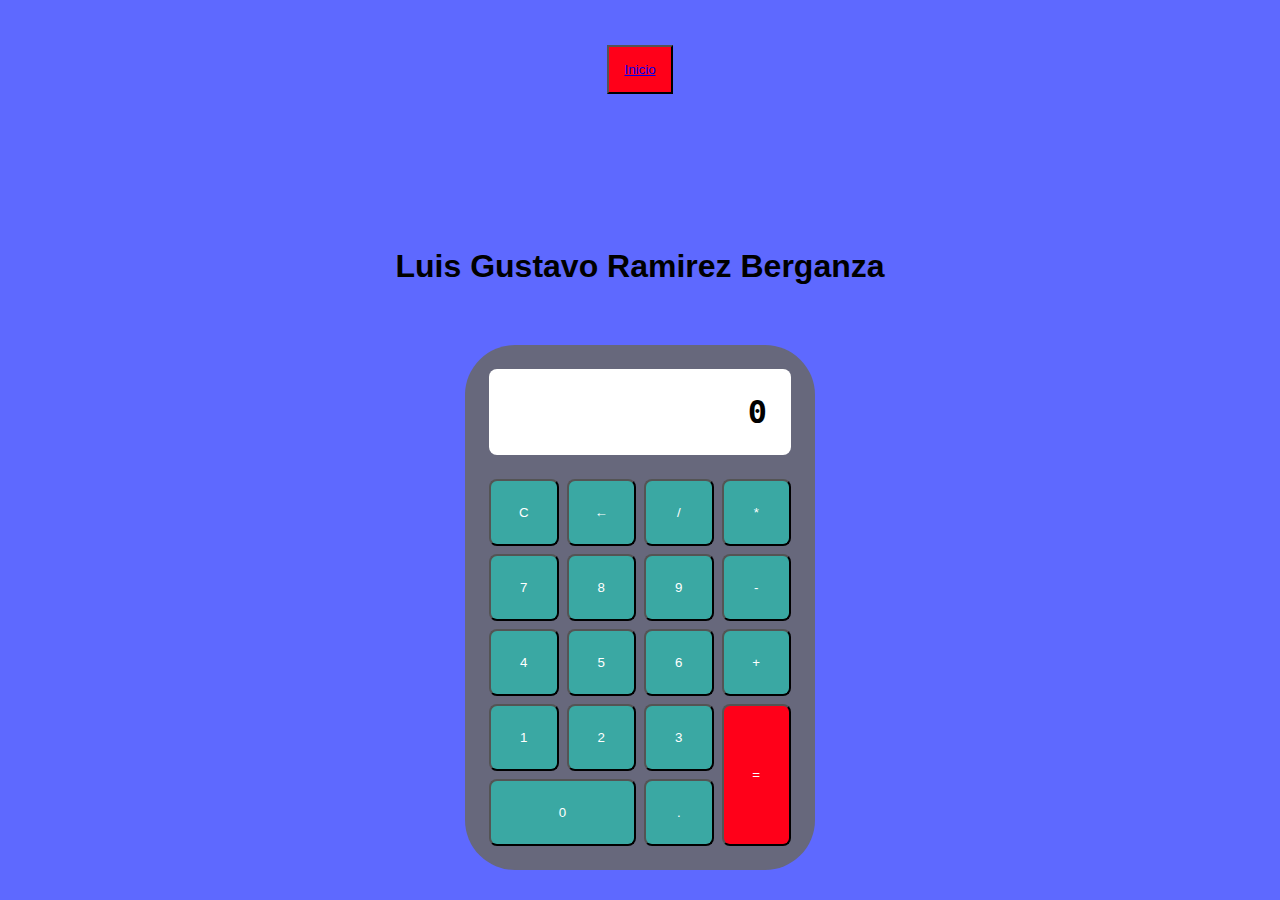
<file: Calculadora/index.html>
<!DOCTYPE html>
<html lang="es">
<head>
    <meta charset="UTF-8">
    <meta http-equiv="X-UA-Compatible" content="IE=edge">
    <meta name="viewport" content="width=device-width, initial-scale=1.0">
    <title>Calculadora</title>
    <link rel="stylesheet" href="styles.css ">
</head>
<body>
    <button class="but"><a href="../index.html">Inicio</a></button><br>
    <center><h1>Luis Gustavo Ramirez Berganza</h1></center>

    <div class="calculadora">

        <div class="pantalla">0</div>

        <button id="c" class="btn">C</button>
        <button id="borrar" class="btn">←</button>
        <button class="btn">/</button>
        <button class="btn">*</button>
        <button class="btn">7</button>
        <button class="btn">8</button>
        <button class="btn">9</button>
        <button class="btn">-</button>
        <button class="btn">4</button>
        <button class="btn">5</button>
        <button class="btn">6</button>
        <button class="btn">+</button>
        <button class="btn">1</button>
        <button class="btn">2</button>
        <button class="btn">3</button>
        <button id="igual" class="btn">=</button>
        <button id="cero" class="btn">0</button>
        <button class="btn">.</button>
    </div>

    
    <script src="script.js"></script>
</body>
</html>
</file>
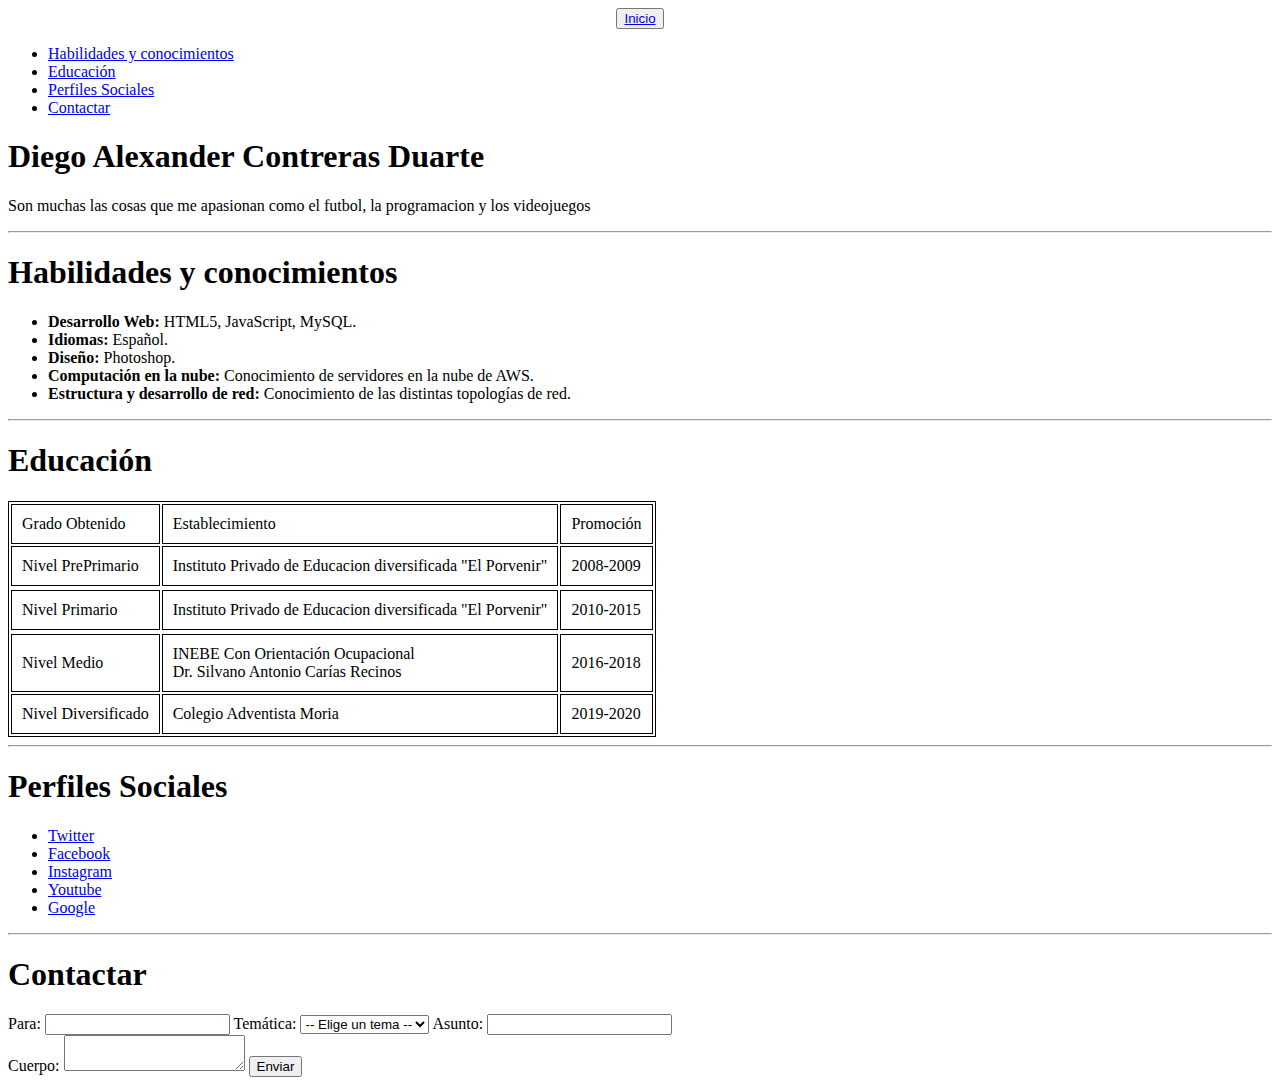
<file: Curriculum/index.html>
<!DOCTYPE html>
<html lang="en">
<head>
    <meta charset="UTF-8">
    <meta http-equiv="X-UA-Compatible" content="IE=edge">
    <meta name="viewport" content="width=device-width, initial-scale=1.0">
    <title>pagina HTML</title>
</head>
<body>
    <center><button><a href="../index.html">Inicio</a></button></center>
    <ul>
   <li> <a href="#Habilidades y conocimientos">Habilidades y conocimientos</a> </li>
   <li> <a href="#Educación">Educación</a> </li>
   <li> <a href="#Perfiles Sociales">Perfiles Sociales</a> </li>
   <li> <a href="#Contactar">Contactar</a> </li>
</ul>
    </p>
    <h1> Diego Alexander Contreras Duarte</h1> 
    <p> Son muchas las cosas que me apasionan como el futbol, la programacion y los videojuegos
    </p>
 <hr>
    <h1 id="Habilidades y conocimientos">Habilidades y conocimientos</h1>
        <ul>
            <li> <b>Desarrollo Web:</b> HTML5, JavaScript, MySQL.</li>
            <li> <b>Idiomas:</b> Español.</li>
            <li> <b>Diseño:</b> Photoshop.</li>
            <li> <b>Computación en la nube:</b> Conocimiento de servidores en la nube de AWS.</li>
            <li> <b>Estructura y desarrollo de red:</b> Conocimiento de las distintas 
                topologías de red.</li>
             
        </ul>
        <hr>
        <h1 id="Educación">Educación</h1>
       <style>

        table,th,td{
            border: 1px solid black;
            
        }
        th, td{
            padding:10px;
        }
          </style>
      <table> 
            <tr>
                <td>Grado Obtenido</td>
                <td>Establecimiento</td>
                <td>Promoción</td>
            </tr>

            <tr>
                <td>Nivel PrePrimario</td>
                <td>Instituto Privado de Educacion diversificada "El Porvenir"</td>
                <td>2008-2009</td>
            </tr>
            <tr>

                <tr>
                    <td>Nivel Primario</td>
                    <td>Instituto Privado de Educacion diversificada "El Porvenir"</td>
                    <td>2010-2015</td>
                    <tr>

                     <tr>
                        <td>Nivel Medio</td>
                        <td>INEBE Con Orientación Ocupacional <br>
                        Dr. Silvano Antonio Carías Recinos</td>
                        <td>2016-2018</td>
                        <tr>
                            <td>Nivel Diversificado</td>
                            <td>Colegio Adventista Moria <br>
                    </td>
                            <td>2019-2020</td>
                        
                    </tr>
                </tr>
            </tr>
        </table>
        <hr>
        <h1 id="Perfiles Sociales">Perfiles Sociales</h1>
        <ul>
            <li> <a href="https://twitter.com/Dconduarr?t=UiJ6SK4gyNHFrydjiJnT_A&s=09" target="_blank">Twitter</a></li>
            <li> <a href="https://www.facebook.com/profile.php?id=100008838194611&mibextid=ZbWKwL" target="_blank">Facebook</a></li>
            <li> <a href="https://instagram.com/dconduar?igshid=MzNlNGNkZWQ4Mg==" target="_blank">Instagram</a></li>
            <li> <a href="https://youtube.com/@diegocontreras9750" target="_blank">Youtube</a></li>
            <li> <a href="https://www.google.com" target="_blank">Google</a></li>
        </ul>
        <hr>
        <h1 id="Contactar">Contactar</h1>

    <form	action="demo.php"	method="GET">
        <label	for="to">Para:</label>
        <input	id="to"	type="email">
        <label	for="topic">Temática:	</label>
        <select	id="topic"	name="topic">
                <option>--	Elige	un	tema	--</option>
                <option	value="proposal">Propuesta</option>
                <option	value="report">Reporte</option>
                <option	value="other">Otro</option>
        </select>
        <label	for="subject">Asunto:	</label>
        <input	id="subject"	name="subject"	type="text">
        <label	for="body"> <br> Cuerpo:</label>
        <textarea	id="body"	name="body"></textarea>
        <button	type="submit">Enviar</button>
</form>

        
</body>
</html>
</file>
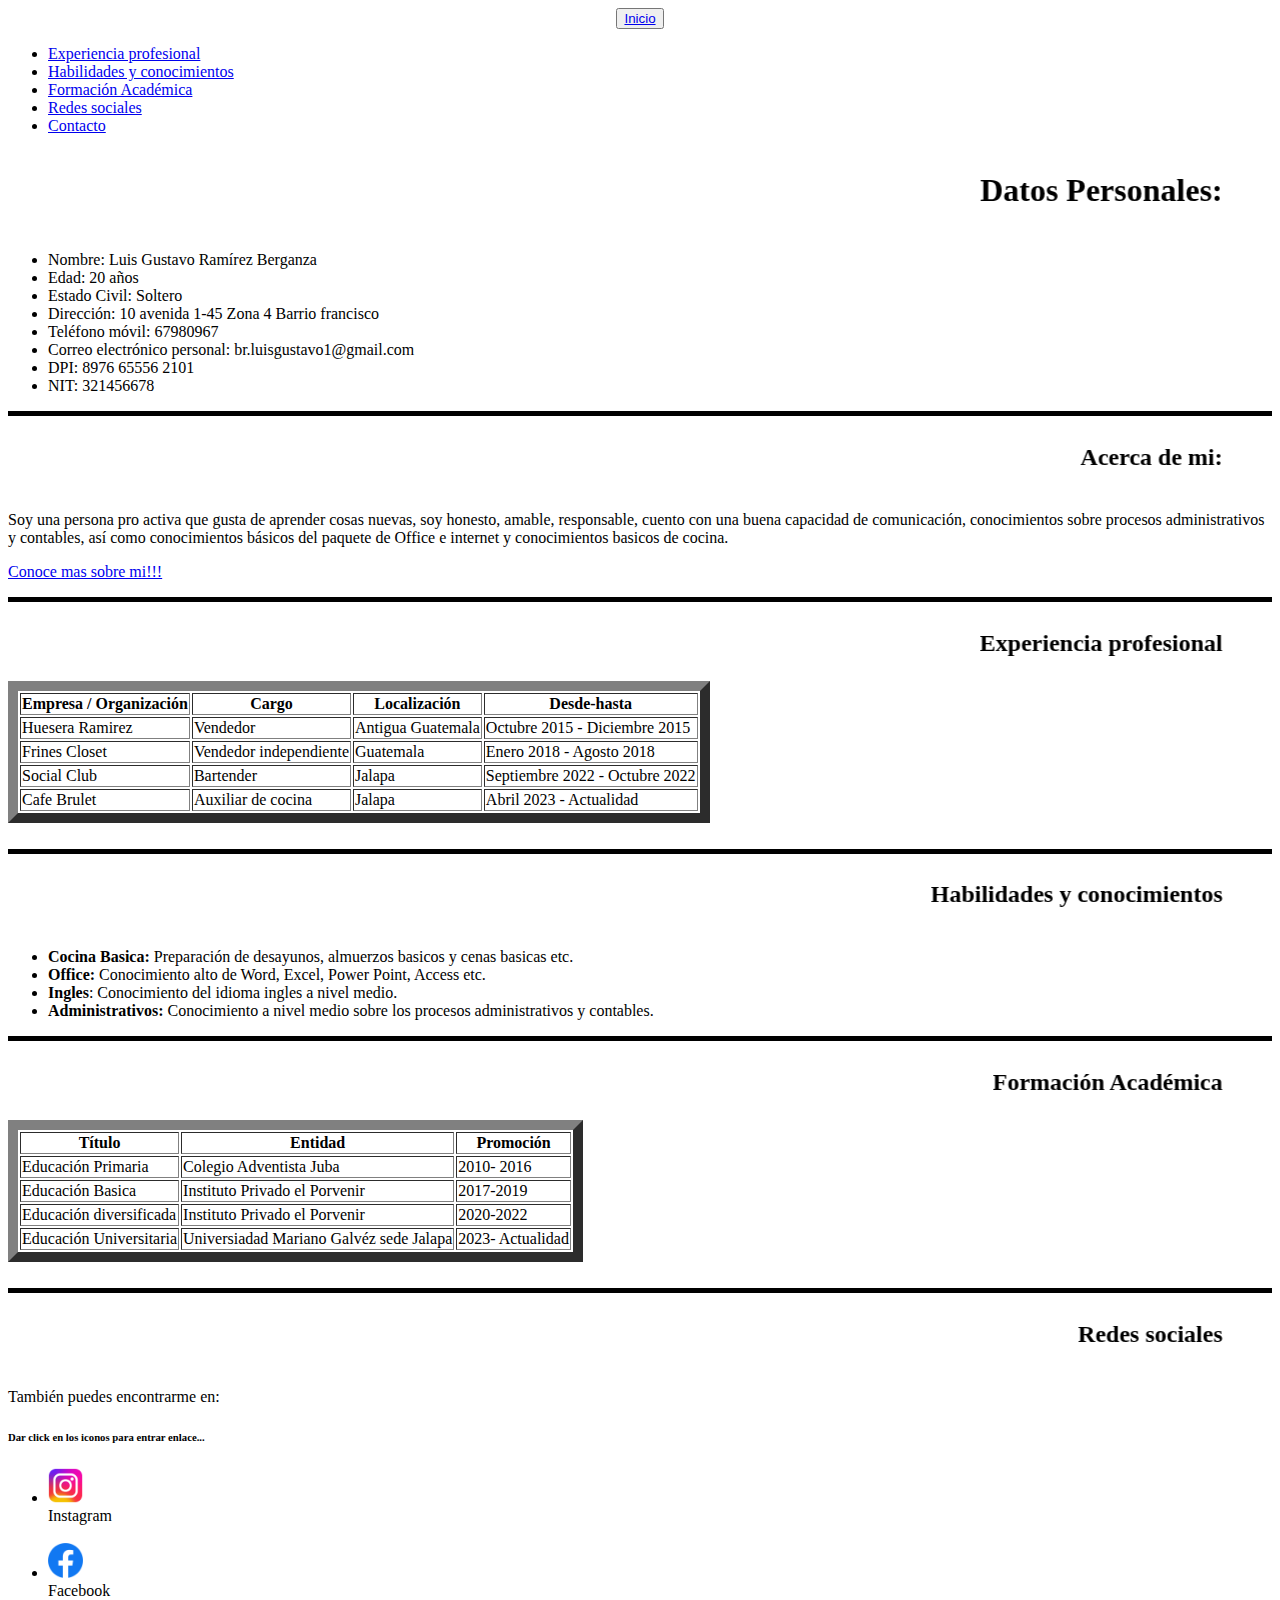
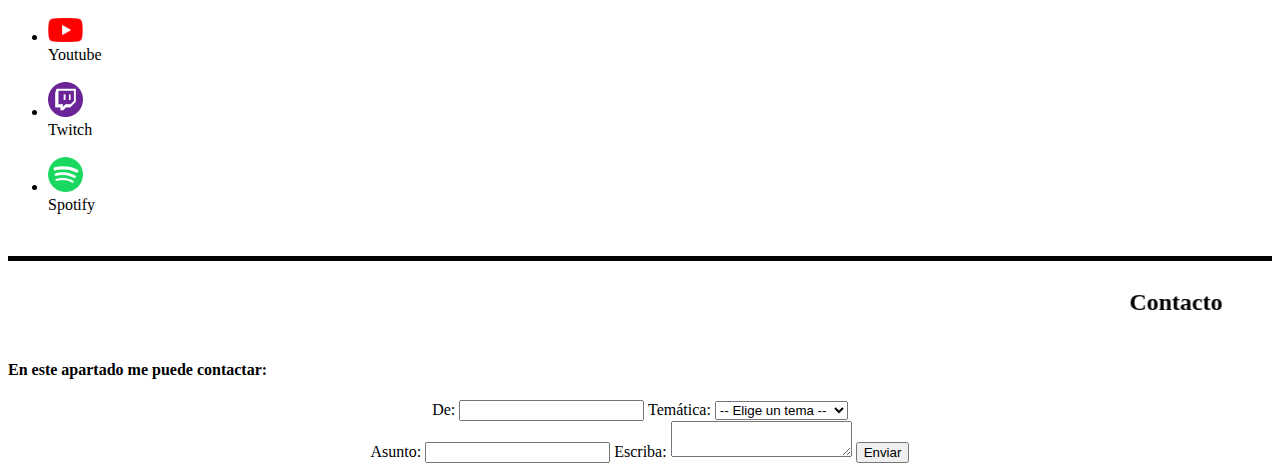
<file: CV_Luis/index.html>
<!Doctype html>
<head>
  <title>Curriculum vitae: Luis Gustavo Ramírez Berganza</title>
  <link rel="icon" href="./Imagenes/cv.png">
</head>
<body>
 <center><button><a href="../index.html">Inicio</a></button></center>
<div>
  <ul>
    <li><a href="#experiencia">Experiencia profesional</a></li>
    <li><a href="#habilidad">Habilidades y conocimientos</a></li>
    <li><a href="#educacion">Formación Académica</a></li>
    <li><a href="#redes-sociales">Redes sociales</a></li>
    <li><a href="#contacto">Contacto</a></li>
  </ul>
</div>
<div>
    <marquee behavior="alternate"><h1>Datos Personales:</h1></marquee>
    <ul>
        <li>Nombre: Luis Gustavo Ramírez Berganza</li>
        <li>Edad: 20 años</li>
        <li>Estado Civil: Soltero</li>
        <li>Dirección: 10 avenida 1-45 Zona 4 Barrio
            francisco</li>
        <li>Teléfono móvil: 67980967</li>
        <li>Correo electrónico personal: br.luisgustavo1@gmail.com</li>
        <li>DPI: 8976 65556 2101</li>
        <li>NIT: 321456678</li>
    </ul>
</div>
<hr size="5" color="black">
<marquee behavior="alternate"><h2>Acerca de mi:</h2></marquee>
  <p>
Soy una persona pro activa que gusta de aprender cosas nuevas, soy honesto,
amable, responsable, cuento con una buena capacidad de comunicación,
conocimientos sobre procesos administrativos y contables, así como conocimientos
básicos del paquete de Office e internet y conocimientos basicos de cocina.
</p>
  <p>
<a href="https://youtu.be/o84K7Og4kz4" target="_blank">Conoce mas sobre mi!!!</a>
  </p>
</div>
<hr size="5" color="black">
<marquee behavior="alternate"><h2 id="experiencia">Experiencia profesional</h2></marquee>
<table id="expertise" border="10">
  <thead>
  <tr>
    <th>Empresa / Organización</th>
    <th>Cargo</th>
    <th>Localización</th>
    <th>Desde-hasta</th>
  </tr>
  </thead>
  <tbody>
  <tr>
    <td>Huesera Ramirez</td>
    <td>Vendedor</td>
    <td>Antigua Guatemala</td>
    <td>Octubre 2015 - Diciembre 2015</td>
  </tr>
  <tr>
    <td>Frines Closet</td>
    <td>Vendedor independiente</td>
    <td>Guatemala</td>
    <td>Enero 2018 - Agosto 2018</td>
  </tr>
  <tr>
    <td>Social Club</td>
    <td>Bartender</td>
    <td>Jalapa</td>
    <td>Septiembre 2022 - Octubre 2022</td>
  </tr>
  <tr>
    <td>Cafe Brulet</td>
    <td>Auxiliar de cocina</td>
    <td>Jalapa</td>
    <td>Abril 2023 - Actualidad</td>
  </tr>
  </tbody>
</table>
<br>
<hr size="5" color="black">
<marquee behavior="alternate"><h2 id="habilidad">Habilidades y conocimientos</h2></marquee>
<ul>
  <li><strong>Cocina Basica:</strong> Preparación de desayunos, almuerzos basicos y cenas basicas etc.</li>
  <li><strong>Office:</strong> Conocimiento alto de Word, Excel, Power Point, Access etc. </li>
  <li><strong>Ingles</strong>: Conocimiento del idioma ingles a nivel medio.</li>
  <li><strong>Administrativos:</strong> Conocimiento a nivel medio sobre los procesos administrativos y contables.</li>
</ul>
<hr size="5" color="black">
<marquee behavior="alternate"><h2 id="educacion">Formación Académica</h2></marquee>
<table id="education" border="10">
  <thead>
  <tr>
    <th>Título</th>
    <th>Entidad</th>
    <th>Promoción</th>
  </tr>
  </thead>
  <tbody>
  <tr>
    <td>Educación Primaria</td>
    <td>Colegio Adventista Juba</td>
    <td>2010- 2016</td>
  </tr>
  <tr>
    <td>Educación Basica</td>
    <td>Instituto Privado el Porvenir</td>
    <td>2017-2019</td>
  </tr>
  <tr>
    <td>Educación diversificada</td>
    <td>Instituto Privado el Porvenir</td>
    <td>2020-2022</td>
  </tr>
  <tr>
    <td>Educación Universitaria</td>
    <td>Universiadad Mariano Galvéz sede Jalapa</td>
    <td>2023- Actualidad</td>
  </tr>
  </tbody>
</table>
<br>
<hr size="5" color="black">
<marquee behavior="alternate"><h2 id="redes-sociales">Redes sociales</h2></marquee>
<p class="inline">También puedes encontrarme en:</p>
<h6>Dar click en los iconos para entrar enlace...</h6>
<ul class="inline">
  <li><a href="https://www.instagram.com/sr_guss_/" target="_blank"><img src="./Imagenes/insta.png" width="35" sizes="35" title="Instagram"></a><br>Instagram</li>
  <br>
  <li><a href="https://www.facebook.com/luisgustav.ramirezberganza/" target="_blank"><img src="./Imagenes/face.png" width="35" sizes="35" title="Facebook"></a><br>Facebook</li>
  <br>
  <li><a href="https://www.youtube.com/channel/UCrI9tZ7Lmw6Gqaw8kNwnQ6w" target="_blank"><img src="./Imagenes/yt.png" width="35" sizes="35" title="Youtube"></a><br>Youtube</li>
  <br>
  <li><a href="https://www.twitch.tv/lu1xxz" target="_blank"><img src="./Imagenes/tw.png" width="35" sizes="35" title="Twitch"></a><br>Twitch</li>
  <br>
  <li><a href="https://open.spotify.com/user/227nlxkzong7tobgcang773di" target="_blank"><img src="./Imagenes/sp.png" width="35" sizes="35" title="Spotify"></a><br>Spotify</li>
</ul>
<br>
<hr size="5" color="black">
<marquee behavior="alternate"><h2 id="contacto">Contacto</h2></marquee>
<h4>En este apartado me puede contactar:</h4>
<center><form id="email" method="GET">
  <label for="to">De:</label>
  <input id="to" type="email" required="">

  <label for="topic">Temática: </label>
  <select id="topic">
    <option>-- Elige un tema --</option>
    <option>Consulta</option>
    <option>Recomendaciones</option>
    <option>Quejas</option>
    <option>Otro</option>
  </select>
<br>
  <label for="subject">Asunto: </label>
  <input id="subject" type="text" required="">
  <label for="body">Escriba:</label>
  <textarea id="body" required=""></textarea>
  <button type="submit" class="pure-button pure-button-primary">Enviar</button>
</form></center>
</div>
</body>
</html>
</file>
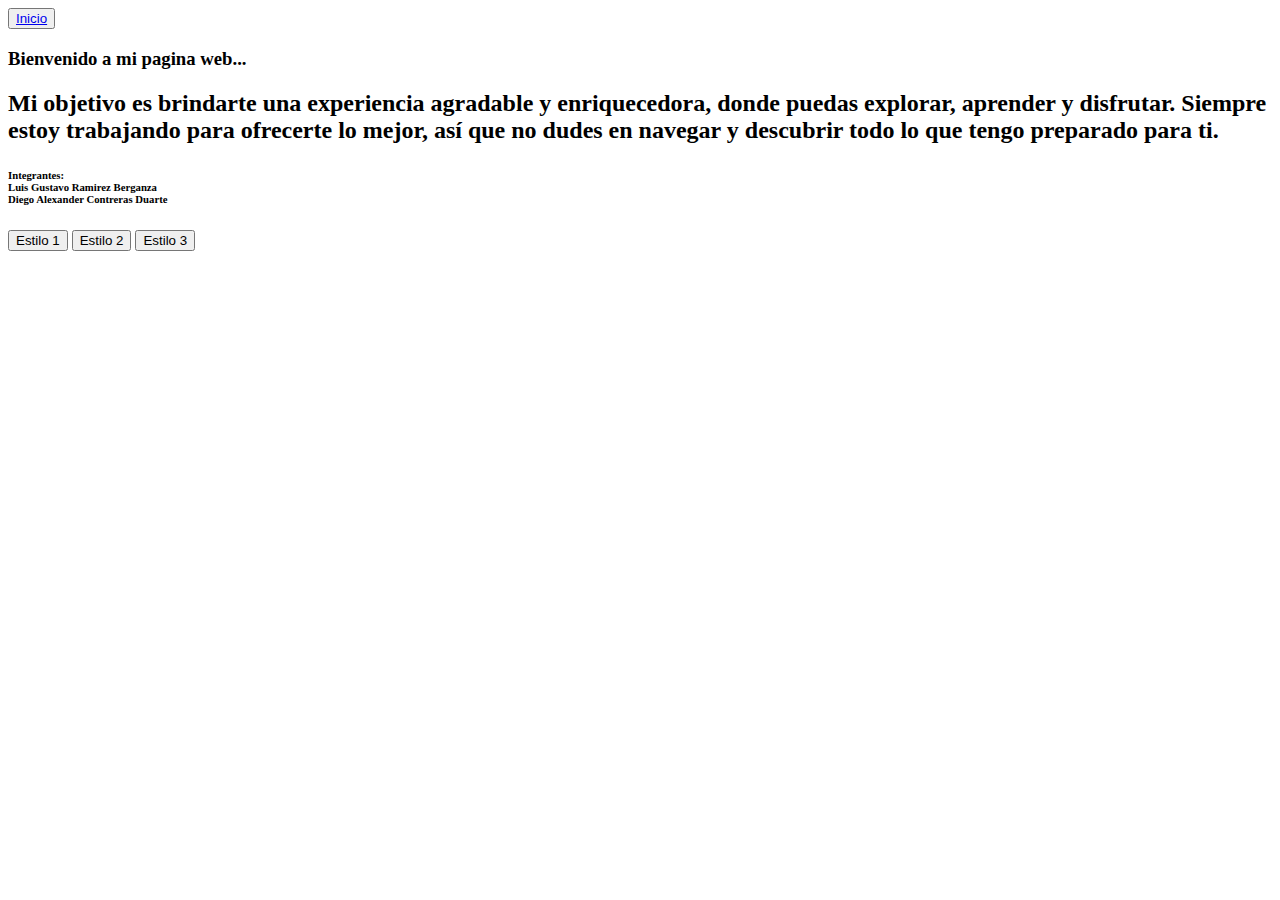
<file: Pagina con Estilos/index.html>
<!DOCTYPE html>
<html lang="en">
<head>
    <meta charset="UTF-8">
    <meta http-equiv="X-UA-Compatible" content="IE=edge">
    <meta name="viewport" content="width=device-width, initial-scale=1.0">
    <title>Pagina</title>
    <link rel="stylesheet" href="style.css">
</head>
<body>
    <div id="elemento">
      <button><a href="../index.html">Inicio</a></button>
    <h3>Bienvenido a mi pagina web...</h3>
    <h2>Mi objetivo es brindarte una experiencia agradable y enriquecedora, donde puedas explorar, aprender y disfrutar. Siempre estoy trabajando para ofrecerte lo mejor, así que no dudes en navegar y descubrir todo lo que tengo preparado para ti.</h2>
    <h6>Integrantes:<br>Luis Gustavo Ramirez Berganza<br>Diego Alexander Contreras Duarte</h6>
    <button onclick="cambiarEstilo('estilo1')">Estilo 1</button>
  <button onclick="cambiarEstilo('estilo2')">Estilo 2</button>
  <button onclick="cambiarEstilo('estilo3')">Estilo 3</button>
</div>
  <script src="script.js"></script>
</body>
</html>
</file>
<file: Calculadora/styles.css>
* {
    margin: 0;
    padding: 0;
    box-sizing: border-box;
    font-family: sans-serif;
}

body {
    min-height: 100vh;
    background-color: #5e69ff;
    display: grid;
    place-items: center;
}

.but{   
    background-color: #ff0019;
    text-decoration: none;
    color: #ffffff;
    padding: 15px;
    margin: 15px;
}

.calculadora {
    background-color: #67687c;
    color: rgb(0, 0, 0);
    width: 350px;
    max-width: 100%;
    padding: 1.5rem;
    border-radius: 50px;
    display: grid;
    grid-template-columns: repeat(4, 1fr);
    gap: .5rem;
}

.pantalla {
    grid-column: 1 / -1;
    background-color: #ffffff;
    padding: 1.5rem;
    font-size: 2rem;
    text-align: right;
    border-radius: .5rem;
    margin-bottom: 1rem;
    font-family: monospace;
    font-weight: 600;
}

.btn {
    background-color: #3aa8a3;;
    color: white;
    border: 1;
    padding: 1.5rem .5rem;
    display: flex;
    justify-content: center;
    align-items: center;
    border-radius: .5rem;
    cursor: pointer;
}

.btn:hover {
    background-color: #3700ff;
}

#cero {
    grid-column: span 2;
}

#igual {
    grid-row: span 2;
    background-color: #ff0019;
}

#igual:hover {
    background-color: #777676;
}
</file>
<file: Pagina con Estilos/style.css>
.estilo1 {
    color: blue;
    font-weight: bold;
    font-family: 'Gill Sans', 'Gill Sans MT', Calibri, 'Trebuchet MS', sans-serif;
    background-color: black;
    border-radius: 10px;
    padding: 5px;
    margin: 5px;
    text-align: center;
  }
  
  .estilo2 {
    color: red;
    font-style: italic;
    font-family: Impact, Haettenschweiler, 'Arial Narrow Bold', sans-serif;
    background-color: cyan;
    padding: 5px;
    margin: 5px;
    border-radius: 10px;
    text-align: end;
  }
  
  .estilo3 {
    color: green;
    text-decoration: underline;
    font-family: Verdana, Geneva, Tahoma, sans-serif;
    padding: 5px;
    text-align: start;
    margin: 5px;
    border-radius: 10px;
    background-color: rgb(241, 16, 204);
  }
</file>
